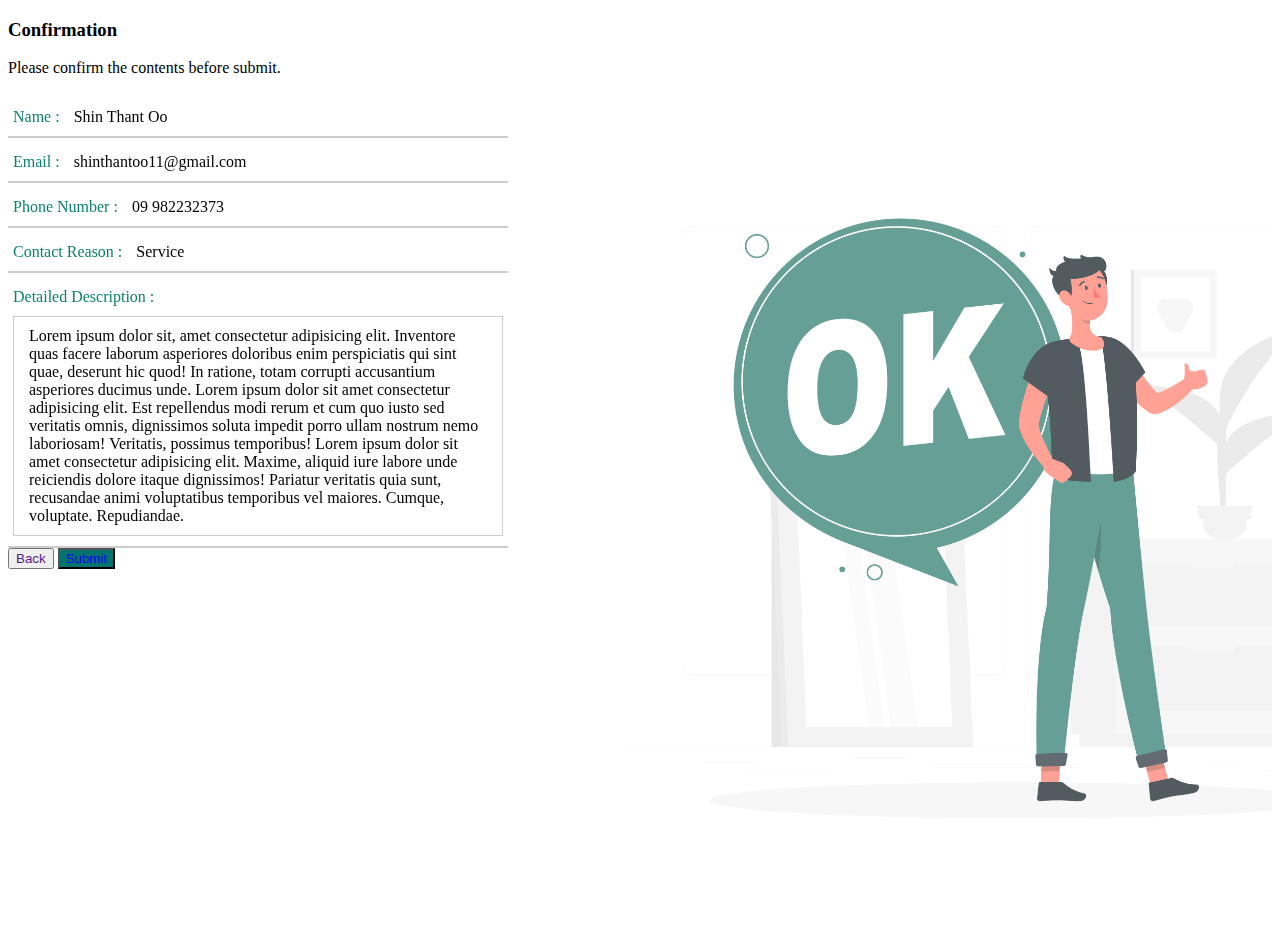
<file: index.html>
<!DOCTYPE html>
<html lang="en">
<head>
    <meta charset="UTF-8">
    <meta http-equiv="X-UA-Compatible" content="IE=edge">
    <meta name="viewport" content="width=device-width, initial-scale=1.0">
    <title>Inquiry Form Confirmation</title>
    <link href="https://cdn.jsdelivr.net/npm/bootstrap@5.0.2/dist/css/bootstrap.min.css" rel="stylesheet" integrity="sha384-EVSTQN3/azprG1Anm3QDgpJLIm9Nao0Yz1ztcQTwFspd3yD65VohhpuuCOmLASjC" crossorigin="anonymous">
    <link rel="stylesheet" href="./index.css">
</head>
<body>
    
    <article class="confirmation-screen" style="background-image: url('./background11.png');">
        <div class="container py-5">
            <div class="d-flex justify-content-start align-items-center min-vh-100">
                <div class="confirmation-box">
                    <h3 class="fw-bold">Confirmation</h3>
                    <p class="text-danger">Please confirm the contents before submit. </p>
                    <div class="items-container px-3 py-4 shadow rounded-3">
                        <div class="items">
                            <span class="title">Name :</span>
                            <span class="fw-bold">Shin Thant Oo</span>
                        </div>
                        <div class="items">
                            <span class="title">Email :</span>
                            <span class="fw-bold">shinthantoo11@gmail.com</span>
                        </div>
                        <div class="items">
                            <span class="title">Phone Number :</span>
                            <span class="fw-bold">09 982232373</span>
                        </div>
                        <div class="items">
                            <span class="title">Contact Reason :</span>
                            <span class="fw-bold">Service</span>
                        </div>
                        <div class="items">
                            <span class="title">Detailed Description :</span>
                            <div class="description">Lorem ipsum dolor sit, amet consectetur adipisicing elit. Inventore quas facere laborum asperiores doloribus enim perspiciatis qui sint quae, deserunt hic quod! In ratione, totam corrupti accusantium asperiores ducimus unde. Lorem ipsum dolor sit amet consectetur adipisicing elit. Est repellendus modi rerum et cum quo iusto sed veritatis omnis, dignissimos soluta impedit porro ullam nostrum nemo laboriosam! Veritatis, possimus temporibus! Lorem ipsum dolor sit amet consectetur adipisicing elit. Maxime, aliquid iure labore unde reiciendis dolore itaque dignissimos! Pariatur veritatis quia sunt, recusandae animi voluptatibus temporibus vel maiores. Cumque, voluptate. Repudiandae.</div>
                        </div>
                    </div>
                    <div class="d-flex justify-content-between align-items-center mt-3">
                        <button class="btn btn-dark px-3"><a href="" class="text-white">Back</a></button>
                        <button class="btn btn-primary px-3"><a href="./success.html" class="text-white">Submit</a></button>
                    </div>
                </div>
            </div>
        </div>
    </article>

    <script src="https://cdn.jsdelivr.net/npm/bootstrap@5.0.2/dist/js/bootstrap.bundle.min.js" integrity="sha384-MrcW6ZMFYlzcLA8Nl+NtUVF0sA7MsXsP1UyJoMp4YLEuNSfAP+JcXn/tWtIaxVXM" crossorigin="anonymous"></script>
</body>
</html>
</file>
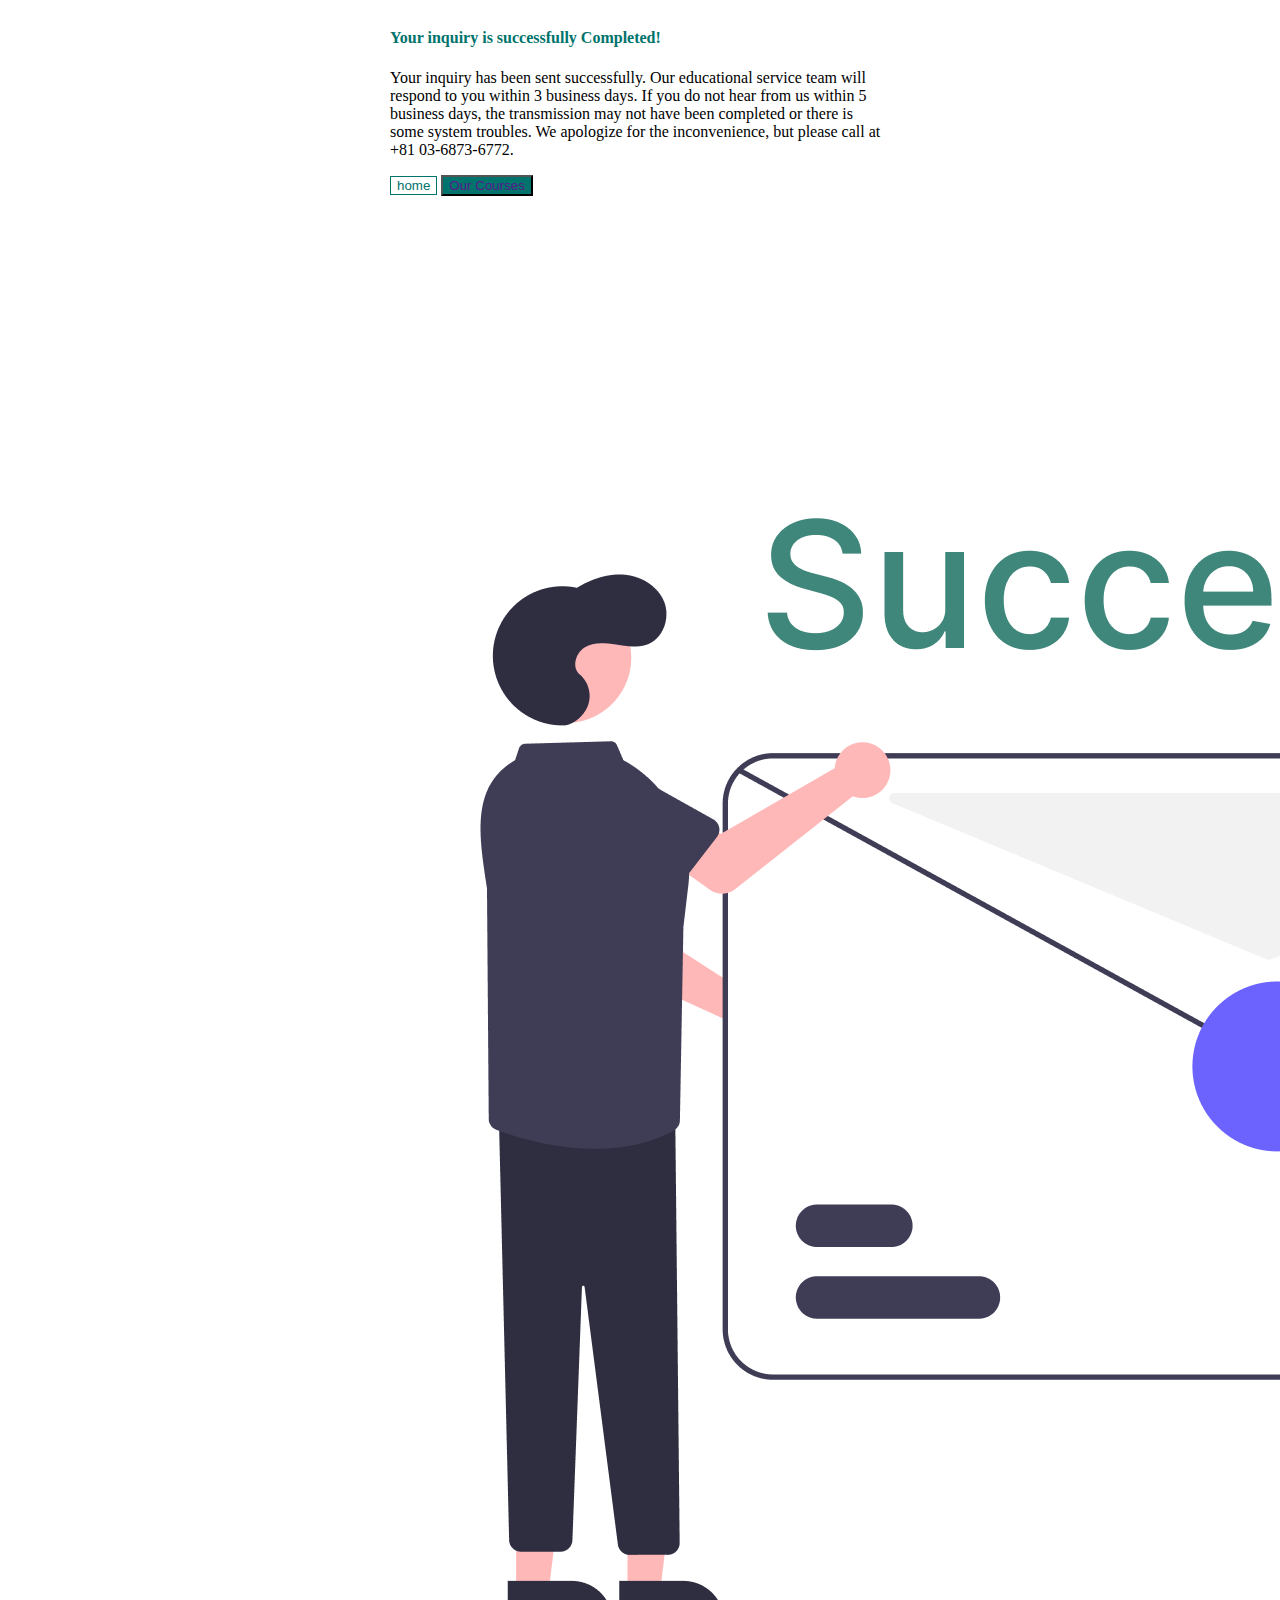
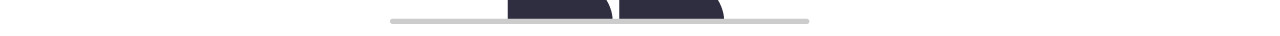
<file: success.html>
<!DOCTYPE html>
<html lang="en">
<head>
    <meta charset="UTF-8">
    <meta http-equiv="X-UA-Compatible" content="IE=edge">
    <meta name="viewport" content="width=device-width, initial-scale=1.0">
    <title>Success</title>
    <link href="https://cdn.jsdelivr.net/npm/bootstrap@5.0.2/dist/css/bootstrap.min.css" rel="stylesheet" integrity="sha384-EVSTQN3/azprG1Anm3QDgpJLIm9Nao0Yz1ztcQTwFspd3yD65VohhpuuCOmLASjC" crossorigin="anonymous">
    <link rel="stylesheet" href="./success.css">
</head>
<body>
    
    <article class="success-screen shadow-sm">
        <div class="container py-4">
            <div class="d-flex justify-content-center align-items-center gap-3 flex-wrap">
                <div class="text-container text-center">
                    <h4 class="title mb-2 text-primary">Your inquiry is successfully Completed!</h4>
                    <p class="p-0 m-0">
                        Your inquiry has been sent successfully. Our educational service team will respond to you within 3 business days. If you do not hear from us within 5 business days, the transmission may not have been completed or there is some system troubles. We apologize for the inconvenience, but please call at +81 03-6873-6772.
                    </p>
                    <div class="d-flex justify-content-center align-items-center gap-5 flex-wrap mt-3">
                        <button class="btn btn-outline-primary px-3"><a href="" class="">home</a></button>
                        <button class="btn btn-primary px-3"><a href="" class="text-white">Our Courses</a></button>
                    </div>
                </div>
                <div class="img-container">
                    <img src="./success.png" alt="" class="img-fluid">
                </div>
            </div>
        </div>
    </article>

    <script src="https://cdn.jsdelivr.net/npm/bootstrap@5.0.2/dist/js/bootstrap.bundle.min.js" integrity="sha384-MrcW6ZMFYlzcLA8Nl+NtUVF0sA7MsXsP1UyJoMp4YLEuNSfAP+JcXn/tWtIaxVXM" crossorigin="anonymous"></script>
</body>
</html>
</file>
<file: index.css>
::-webkit-scrollbar {
    width: 10px;
    }

    ::-webkit-scrollbar-track {
    background: #f1f1f1; 
    }
    
    ::-webkit-scrollbar-thumb {
    background: #0F8173; 
    }

    ::-webkit-scrollbar-thumb:hover {
    background: #00736C; 
    }
    a{
        text-decoration: none !important;
    }
    .btn-primary{
        background-color: #00736C !important;
    }
    .confirmation-screen{
        background-repeat: no-repeat;
        background-size: cover;
        background-position: right;
        min-height: 100vh;
    }
    .confirmation-box{
        min-width: 320px;
        width: 500px;
    }
    .confirmation-box .items-container{
        background-color: rgba(255, 255, 255, 0.85);
        backdrop-filter: blur(2px);
    }
    .items-container .items{
        padding: 15px 5px 10px;
        border-bottom: 2px solid rgba(0, 0, 0, 0.2);
    }
    .items-container .items .title{
        color: #0F8173;
        margin-right: 10px;
    }
    .items-container .description{
        max-height: 200px;
        margin-top: 10px;
        padding: 10px 15px;
        overflow-y: auto;
        border: 0.5px solid rgba(0, 0, 0, 0.2);
    }
</file>
<file: success.css>
a{
    text-decoration: none !important;
}
.text-primary{
    color: #00736C !important;
}
.btn-primary{
    background-color: #00736C !important;
}
.btn-outline-primary{
    background-color: #fff !important;
    border: 1px solid #00736C !important;
    transition: 0.3s ease-in-out;
}
.btn-outline-primary:hover{
    background-color: #00736C !important;
}
.btn-outline-primary a{
    color: #00736C;
    transition: 0.3s ease-in-out;
}
.btn-outline-primary:hover a{
    color: white !important;
}

.success-screen{
    min-height: 50vh;
    display: flex;
    justify-content: center;
    align-items: center;
}
.success-screen .text-container{
    min-width: 320px;
    width: 500px;
}
.success-screen .img-container{
    min-width: 320px;
    width: 450px;
}
</file>
